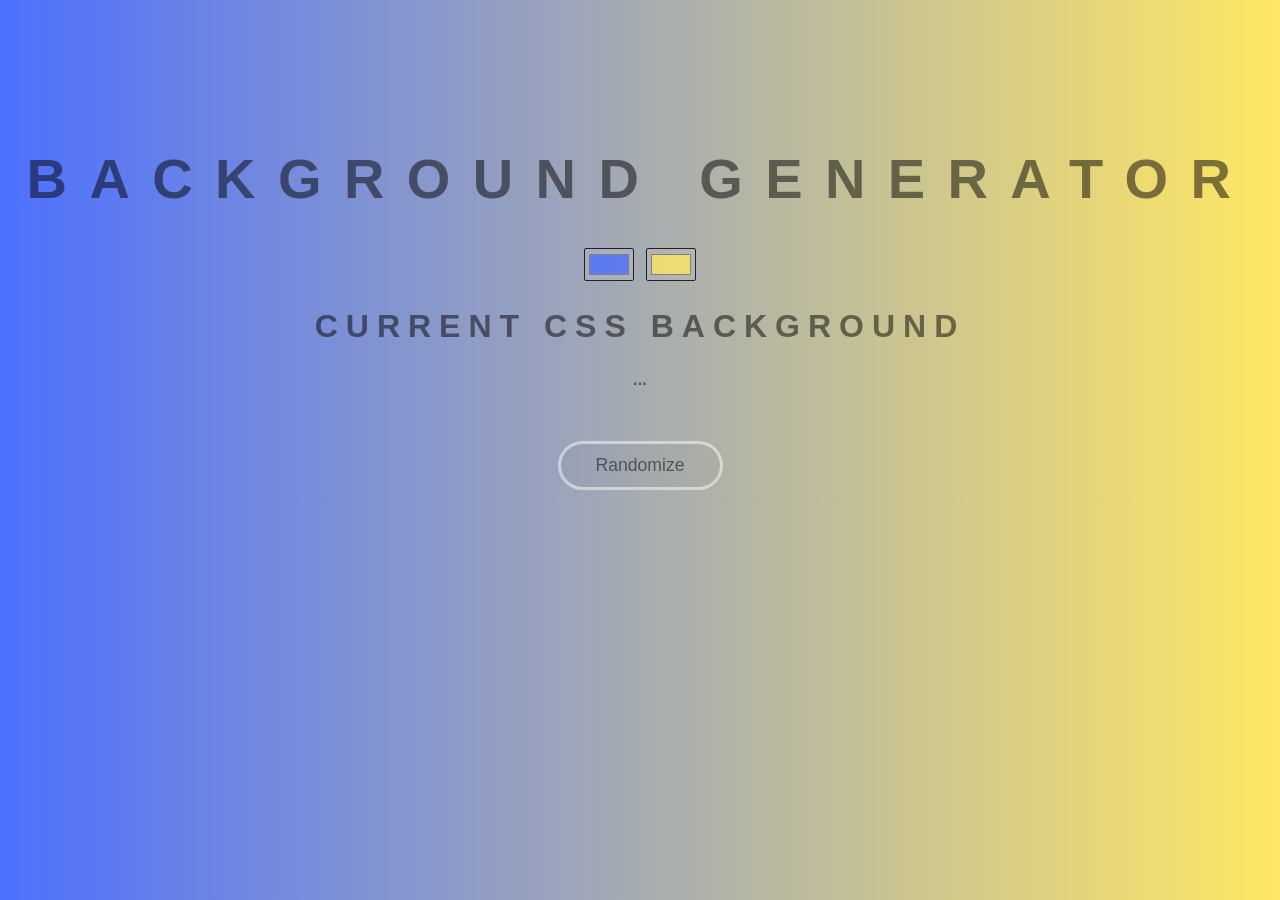
<file: index.html>
<!DOCTYPE html>
<html lang="en">
<head>
	<meta charset="UTF-8">
	<meta name="viewport" content="width=device-width, initial-scale=1.0">
	<link rel="stylesheet" href="style.css">
	<title>Background Generator</title>

</head>
<body id="gradient">
	<h1>Background Generator</h1>
	<input type="color" name="color1" value="#4d70ff">
	<input type="color" name="color2" value="#ffe763">
	<h2>Current CSS Background</h2>
	<h3>...</h3>
	<br>
	<br>
	<button name="random" class="button">Randomize</button>


	<script type="text/javascript" src="script.js"></script>
</body>
</html>
</file>
<file: style.css>
body{
	font: 'Raleway', sans-serif;
	color: rgba(0,0,0,.5);
	text-align: center;
	text-transform: uppercase;
	letter-spacing: .5em;
	top: 15%;
	background: linear-gradient(to right, #4d70ff, #ffe763);
	padding-top: 100px; 
}

input{
	opacity: 0.8;
	border-radius: 2px;
	background-color: rgba(255,255,255,0.1);
	height: 2.5em;
}

h1{
	font: 600 2.0em 'Raleway', sans-serif;
	color: rgba(0,0,0,.5);
	text-align: center;
	text-transform: uppercase;
	letter-spacing: .4em;
	width: 100%;
}
h2{
	font: 900 1.2em 'Raleway', sans-serif;
}
h3{
	font: 900 1em 'Raleway', sans-serif;
	color: rgba(0,0,0,.5);
	text-align: center;
	text-transform: none;
	letter-spacing: .01em;
	width: 100%;
}

.button {

	background-color:rgba(0,0,0,.02);
	border-radius:42px;
	border:3px solid rgba(255,255,255,.5);
	display:inline-block;
	cursor:pointer;
	color:rgba(0,0,0,.5);
	font: 400 1.1em 'Raleway', sans-serif;
	padding:11px 35px;
	text-decoration:none;

}
.button:hover {
	background-color:rgba(0,0,0,.1);
}
.button:active {
	position:relative;
	top:1px;
}


@media (min-width: 992px){
	h1{
		font: 600 3.5em 'Raleway', sans-serif;
	}
	h2{
		font: 900 2em 'Raleway', sans-serif;
	}

	h3{
		font: 900 1em 'Raleway', sans-serif;
	}
}
</file>
